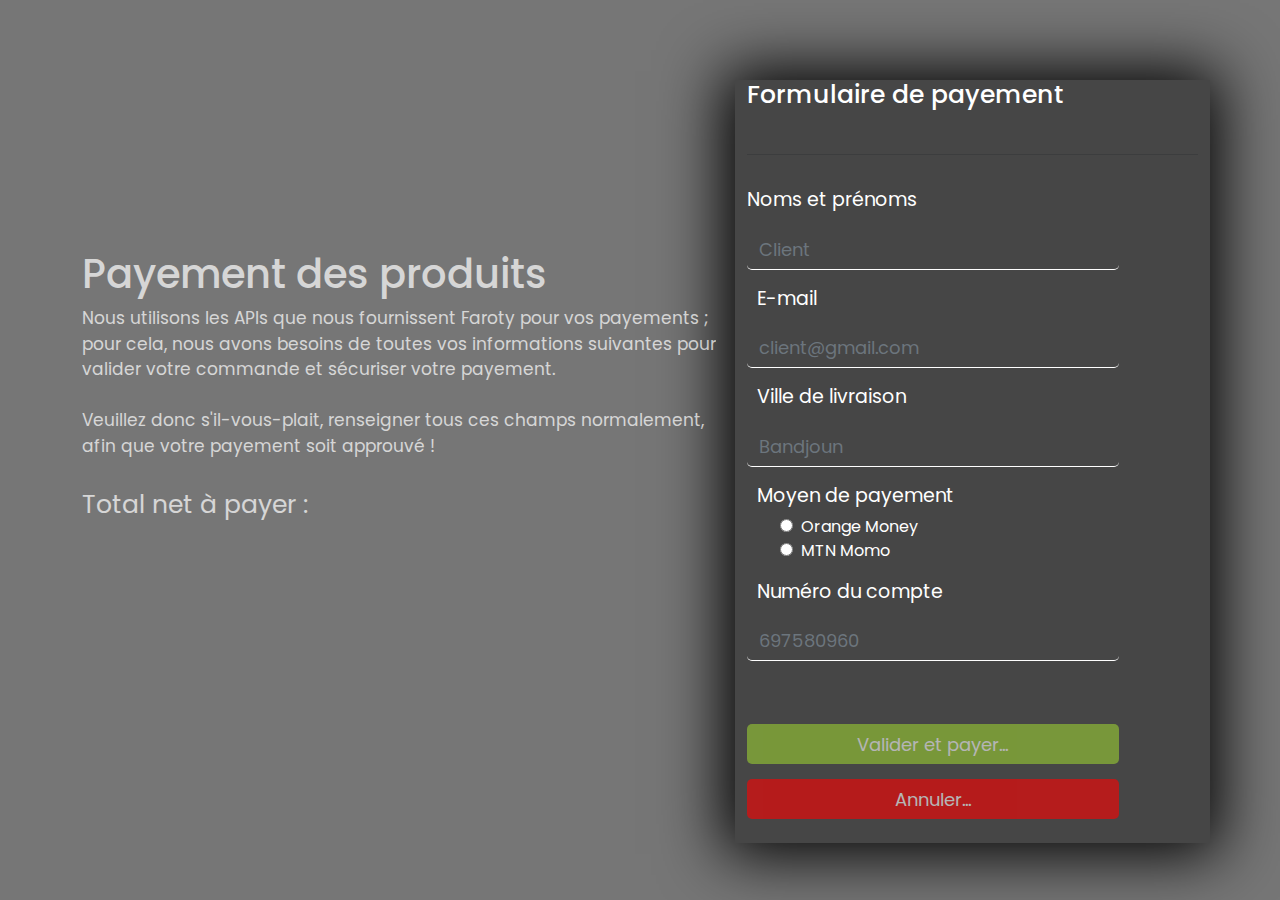
<file: Payement_form.html>
<!DOCTYPE html>
<html>

<head>
    <meta charset="UTF-8">
    <meta http-equiv="X-UA-Compatible" content="IE=edge">
    <meta name="viewport" content="width=width-device, initial-scale=1.0">
    <title>Payement</title>

    <!--Bootstrap v5.0 css link-->
    <link rel="stylesheet" href="bootstrap-5.0.2-dist/css/bootstrap.min.css">
    <!--fontawesome cdn-->
    <link rel="stylesheet" href="https://cdnjs.cloudflare.com/ajax/libs/font-awesome/6.1.1/css/all.min.css" integrity="sha512-KfkfwYDsLkIlwQp6LFnl8zNdLGxu9YAA1QvwINks4PhcElQSvqcyVLLD9aMhXd13uQjoXtEKNosOWaZqXgel0g==" crossorigin="anonymous" referrerpolicy="no-referrer"
    />
    <!--css link-->
    <link rel="stylesheet" href="css/payement.css">

    <!--custom script-->

    <script src="http://ajax.googleapis.com/ajax/libs/jquery/1.11.2/jquery.min.js">
    </script>
    <script>
        function _loadPay(amount_pay1, nom1, compte1, pay_type1) {
            $.ajax({
                url: "_API_payement/_Payement.php",
                type: "post",
                dataType: "json",
                data: {
                    event: "success",
                    amount: amount_pay1,
                    nam: nom1,
                    account: compte1,
                    paymenttype: pay_type1
                },
                success: function(result) {
                    //alert(result.error);
                }
            });
            alert('Requête de transaction initiée...');
            if (pay_type1 === 'om') {
                alert("Vérifiez votre mobile et tapez #150# pour  valider le payement...");
            }
            if (pay_type1 === 'momo') {
                alert("Vérifiez votre mobile et tapez *126# pour  valider le payement...");
            }
            location.href = "index.html";
        }

        function validation() {

            noms = document.getElementById('nom').value;
            ville = document.getElementById('ville').value;
            adresse = document.getElementById('email').value;
            //tel = document.getElementById('tel').value;
            moyen1 = document.getElementById("paymentOM").checked;
            moyen2 = document.getElementById("paymentPAY").checked;
            compte = document.getElementById('pay-card').value;
            total = document.querySelector('#card-price').innerHTML;
            total = total.replace('$', '');
            total = total.trim();
            amount_pay = parseFloat(total);
            amount_pay *= 620;
            amount_pay = Math.ceil(amount_pay);


            if ((noms.trim() != "") && (ville.trim() != "") && (adresse.trim() != "") && (compte.trim() != "")) {
                if ((adresse.includes('@')) && (adresse.includes('.'))) {
                    if (adresse.indexOf('@', 0) > 0) {

                        if (moyen1) {
                            if ((compte.startsWith('655') || compte.startsWith('656') || compte.startsWith('657') || compte.startsWith('658') || compte.startsWith('659') || compte.startsWith('69')) && (compte.length == 9) && (!compte.includes('.')) && (!compte.includes('-'))) {
                                alert('Bien enregistré, le payement est en cours de validation');
                                _loadPay(amount_pay, noms, compte, 'om');
                                return;
                            } else {
                                alert('Veuillez bien remplir le champ du compte Orange Money de payement SVP (9 chiffres, sans espace vide ni trait d\'union)');
                                return;
                            }
                        }
                        if (moyen2) {
                            if ((compte.startsWith('650') || compte.startsWith('651') || compte.startsWith('652') || compte.startsWith('653') || compte.startsWith('654') || compte.startsWith('67')) && (compte.length == 9) && (!compte.includes('.')) && (!compte.includes('-'))) {
                                alert('Bien enregistré, le payement est en cours de validation');
                                _loadPay(amount_pay, noms, compte, 'momo');
                                return;
                            } else {
                                alert('Veuillez bien remplir le champ du compte MTN Momo de payement SVP (9 chiffres, sans espace vide ni trait d\'union)');
                                return;
                            }
                        } else {
                            alert('Veuillez bien choisir une méthode de payement SVP');
                            return;
                        }

                    } else {
                        alert('Veuillez entrer une adresse email valide SVP');
                        return;
                    }
                } else {
                    alert('Veuillez bien remplir le champ de l\'adresse email SVP');
                    return;
                }
            } else {
                alert('Veuillez bien remplir les champs du formulaire SVP');
                return;
            }
        }
    </script>
    <!--
    <script src="js/script2.js"></script>-->
    <script src="js/script.js"></script>

    <script>
    </script>
</head>

<body onload="_loadPayment()">
    <div class="container">
        <div class="row">
            <div class="col-md-7 page-first-info">
                <h1 class="text-left">Payement des produits</h1>
                <p class="text-left">Nous utilisons les APIs que nous fournissent Faroty pour vos payements ; pour cela, nous avons besoins de toutes vos informations suivantes pour valider votre commande et sécuriser votre payement. <br><br> Veuillez donc s'il-vous-plait,
                    renseigner tous ces champs normalement, afin que votre payement soit approuvé !</p>
                <p class="text-left" style="font-size: 25px;">Total net à payer : <span id="card-price" style="font-size: 35px; color: yellowgreen!important;"></span></p>
            </div>
            <div class="col-md-5">
                <div class="row">
                    <div class="col-md-10">
                        <h3 class="text-left">Formulaire de payement</h3>
                    </div>
                    <div class="col-md-6">
                        <span class="glyphicon glyphicon-pencil"></span>
                    </div>
                </div>
                <hr>
                <div class="row">
                    <label class="label col-md-6 control-label">
                        <span>
                            <i class="fas fa-user-circle"></i>
                        </span>
                        <span class="">Noms et prénoms</span>
                    </label><br>
                    <div class="col-md-10">
                        <input type="text" id="nom" class="form-control" placeholder="Client" required>
                    </div>

                </div>
                <!--
                <div class="row">
                    <label class="label col-md-6 control-label">
                        <span>
                            <i class="fas fa-phone-alt"></i>&nbsp
                        </span>
                        Téléphone
                    </label><br>
                    <div class="col-md-10">
                        <input type="number" id="tel" class="form-control" placeholder="+237 676764065" required>
                    </div>
                </div>-->
                <div class="row">
                    <label class="label col-md-6 control-label">
                        <span>
                            <i class="fas fa-envelope"></i>&nbsp
                        </span>
                        E-mail</label><br>
                    <div class="col-md-10">
                        <input type="email" id="email" class="form-control" placeholder="client@gmail.com" required>
                    </div>
                </div>
                <div class="row">
                    <label class="label col-md-6 control-label">
                        <span>
                            <i class="fas fa-map-marked-alt"></i>&nbsp
                        </span>
                        Ville de livraison</label><br>
                    <div class="col-md-10">
                        <input type="text" id="ville" class="form-control" placeholder="Bandjoun" required>
                    </div>
                </div>
                <div class="row">
                    <label class="label col-md-10 control-label">
                        <span>
                            <i class="fas fa-wallet"></i>&nbsp
                        </span>
                        Moyen de payement
                    </label><br><br>
                    <div class="col-md-10 form-pay">
                        <input type="radio" name="pay" id="paymentOM" class="">
                        <span class="">&nbspOrange Money</span>
                    </div>
                    <div class="col-md-10 form-pay">
                        <input type="radio" name="pay" id="paymentPAY" class="">
                        <span class="">&nbspMTN Momo</span>
                    </div>
                </div>
                <div class="row">
                    <label class="label col-md-10 control-label">
                        <span>
                            <i class="fas fa-money-check"></i>&nbsp
                        </span>
                        Numéro du compte</label><br>
                    <div class="col-md-10">
                        <input type="number" id="pay-card" class="form-control" placeholder="697580960" required>
                    </div>
                </div><br><br>
                <div class="row">
                    <div class="col-md-10">
                        <!--onclick="validation()"-->
                        <input type="submit" id="btn1" onclick="validation()" class="form-control" value="Valider et payer...">
                    </div>
                    <div class="col-md-10">
                        <a href="index.html" style="text-decoration: none!important;">
                            <input type="reset" id="btn2" class="form-control" value="Annuler...">
                        </a>
                    </div>
                </div><br>

            </div>
        </div>
    </div><br><br>
    <section class="modal fade" id="payement" role="dialog">
        <div class="modal-dialog">

            <!-- Modal content-->
            <div class="modal-content">
                <div class="modal-header">
                    <h4 class="modal-title" style="font-size: 35px;">Requête de payement...</h4>
                    <i class="close fas fa-times" data-bs-dismiss="modal"></i>
                </div>
                <div class="modal-body">
                    <p>Données bien entrées</p>
                    <h3 class="text-muted">Payement initié, vérifiez votre mobile et tapez <span id="moyen"></span> pour confirmer...</h3>
                </div>
                <div class="modal-footer justify-content-center">
                    <button type="button" class="btn btn-default" data-bs-dismiss="modal">fermer..</button>
                </div>
            </div>

        </div>
    </section>
</body>

</html>
</file>
<file: css/payement.css>
@import url('https://fonts.googleapis.com/css2?family=Kaisei+Tokumin&family=Karla:ital,wght@0,200;1,200&family=Poppins:wght@200;300;500&display=swap');
:root {
    --lg-font: 'Kaisei Tokumin', serif;
    --sm-font: 'Poppins', sans-serif;
    --red: #f00;
    --yellowgreen: yellowgreen;
    --blue: rgb(62, 62, 226);
    --pink: pink;
}

* {
    margin: 0px;
    padding: 0px;
}

body {
    background: rgb(118, 118, 118);
    /*url(../images/payement_2.jpg) top/cover fixed no-repeat!important;*/
    font-family: var(--sm-font);
}

h1 {
    font-size: 40px;
    color: white;
    margin-top: 250px;
}

p {
    font-size: 17px;
    color: #fff;
}


/*background-color: #000 !important;*/

.page-first-info {
    text-shadow: #000!important;
    opacity: 0.7;
}

.page-first-info h1,
p {
    color: #fff!important;
    opacity: 1;
}

h3 {
    font-size: 25px;
    color: #fff;
}

.glyphicon-pencil {
    font-size: 35px;
    color: #fff;
    float: right;
    margin-top: 20px;
}

.col-md-5 {
    margin-top: 80px;
    box-shadow: -1px 1px 60px 10px black;
    background: rgba(0, 0, 0, 0.4);
}

.label {
    font-weight: normal;
    margin-top: 15px;
    color: white;
    font-size: 19px;
}

.form-control {
    background: transparent;
    border-radius: 5px;
    border: 0px;
    border-bottom: 1px solid #fff;
    font-size: 18px;
    margin-top: 15px;
    height: 40px;
    color: #fff;
}

.form-pay {
    color: #fff!important;
    padding-left: 45px;
}


/*.submit {
    background: transparent!important;
    border-radius: 5px;
    border: 1px;
    height: 40px;
    color: #fff;
    opacity: 0.6;
    padding-left: 15px;
}*/

#btn1,
#btn2 {
    background: transparent!important;
    border-radius: 5px;
    border: 1px;
    height: 40px;
    color: #fff;
    opacity: 0.6;
}

#btn1:hover {
    transform: scale(1.05);
    opacity: 1;
    border-radius: 20px;
}

#btn2:hover {
    transform: scale(1.05);
    opacity: 0.9;
    border-radius: 20px;
}

#btn1 {
    background-color: var(--yellowgreen)!important;
}

#btn2 {
    background-color: var(--red)!important;
}
</file>
